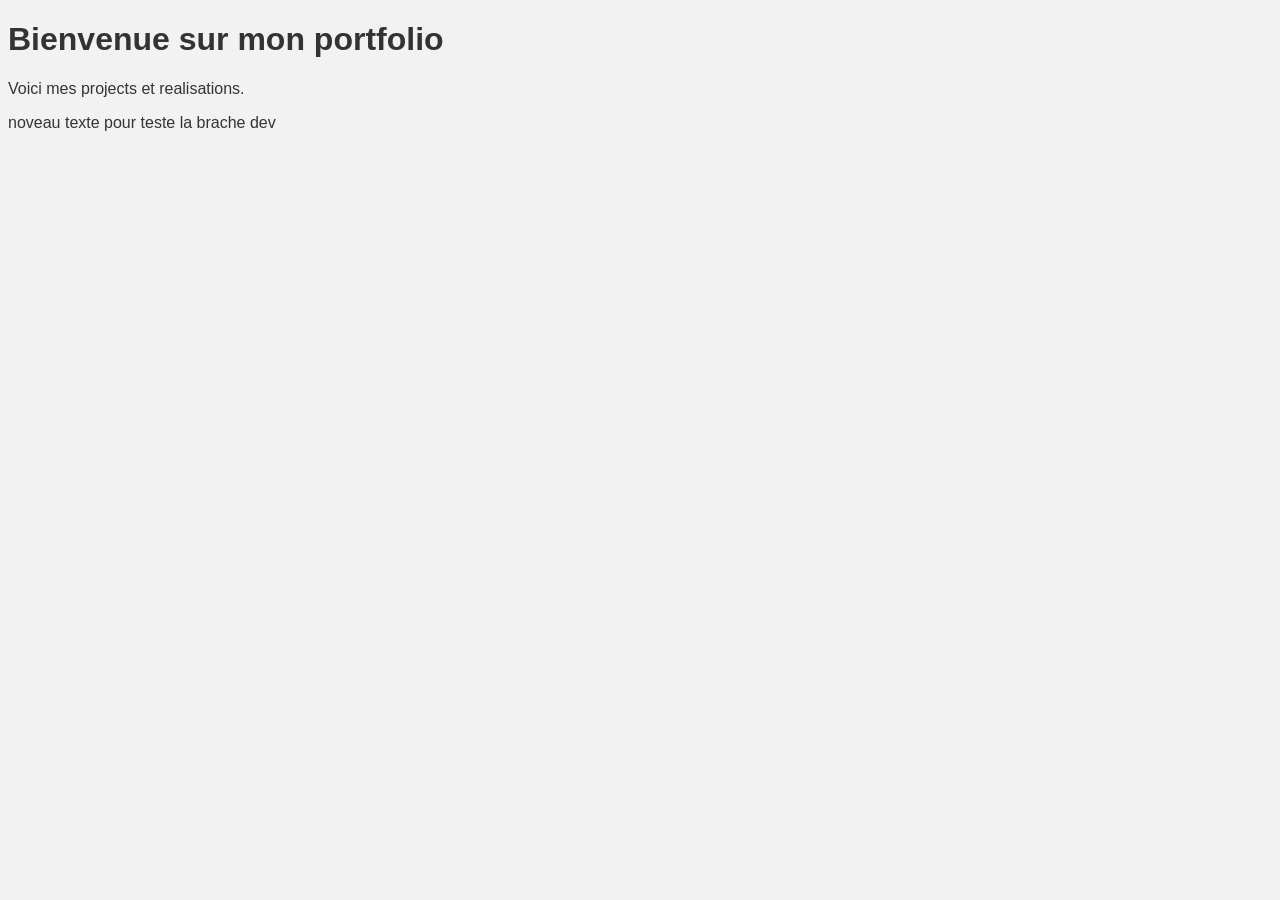
<file: index.html>
<!DOCTYPE html>
<html>
<head>
    <title>Mon Portfolio</title>
    <link rel="stylesheet" href="style.css">
    <script src="script.js"></script>
</head>
<body>
    <h1>Bienvenue sur mon portfolio</h1>
    <p>Voici mes projects et realisations.</p>
    <p>noveau texte pour teste la brache dev</p>
</body>
</html>
</file>
<file: style.css>
body {
    font-family: Arial,sans-serif;
    background-color: #f2f2f2;
    color: #333333;
}
</file>
